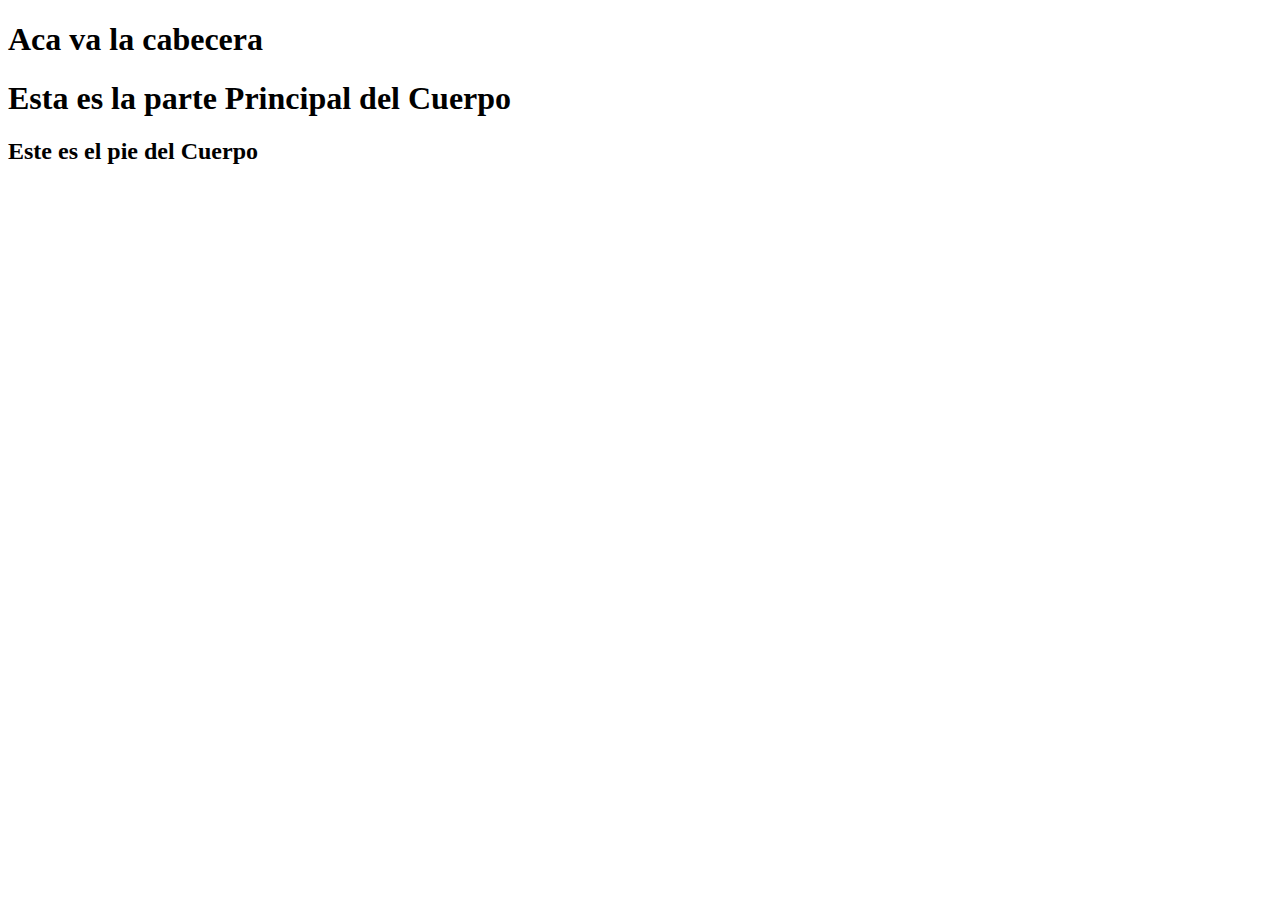
<file: Pagina Web/index.html>
<!DOCTYPE html>
<html lang="en">
    <head>
        <title>EJERCICIOS IF-ELSE</title>
    </head>
    <body>
        <header>
            <h1>Aca va la cabecera</h1>
        </header>
        
        <main>
            <h1>Esta es la parte Principal del Cuerpo</h1>
        </main>

        <footer>
            <h2>Este es el pie del Cuerpo</h2>
        </footer>

        <script src="scrip.js"></script>
        <style src="style.css"></style>
    </body>
</html>
</file>
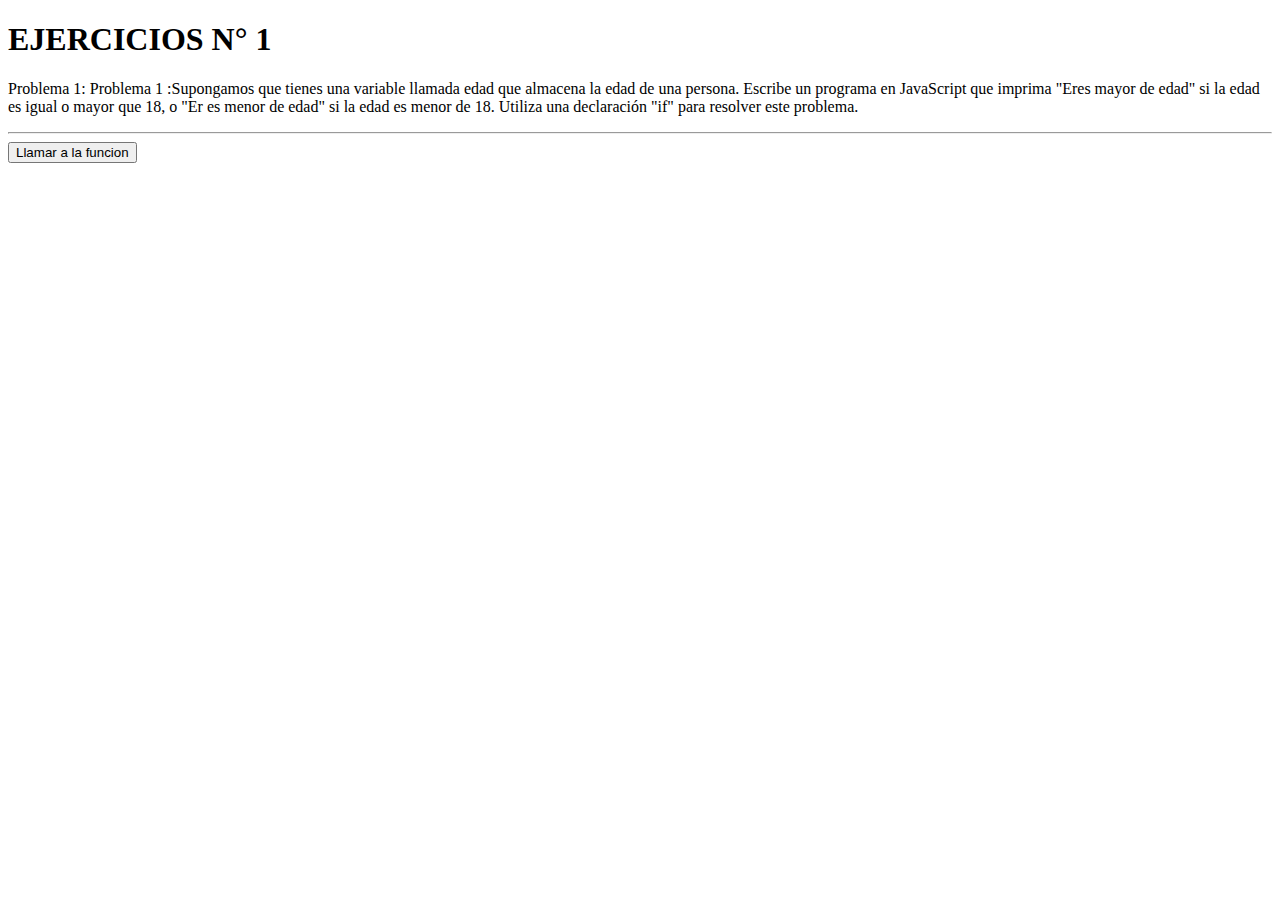
<file: fundamentos-de-programacion/06_INTERACIONES_PROMPT/ejercicios1/index.html>
<!DOCTYPE html>
<html lang="en">
<head>
    <title>Ejercicios N°1</title>
</head>
<body>

    



    <h1>EJERCICIOS N° 1</h1>

    <p>Problema 1:
Problema 1 :Supongamos que tienes una variable llamada edad que almacena la edad de una persona. Escribe un 
programa en JavaScript que imprima "Eres mayor de edad" si la edad es igual o mayor que 18, o "Er
es menor de edad" si la edad es menor de 18. Utiliza una declaración "if" para resolver este problema.
    </p>

    <hr>
    <button onclick="mayorEdad()">Llamar a la funcion</button>
    <script src="scrip.js"></script>
</body>
</html>
</file>
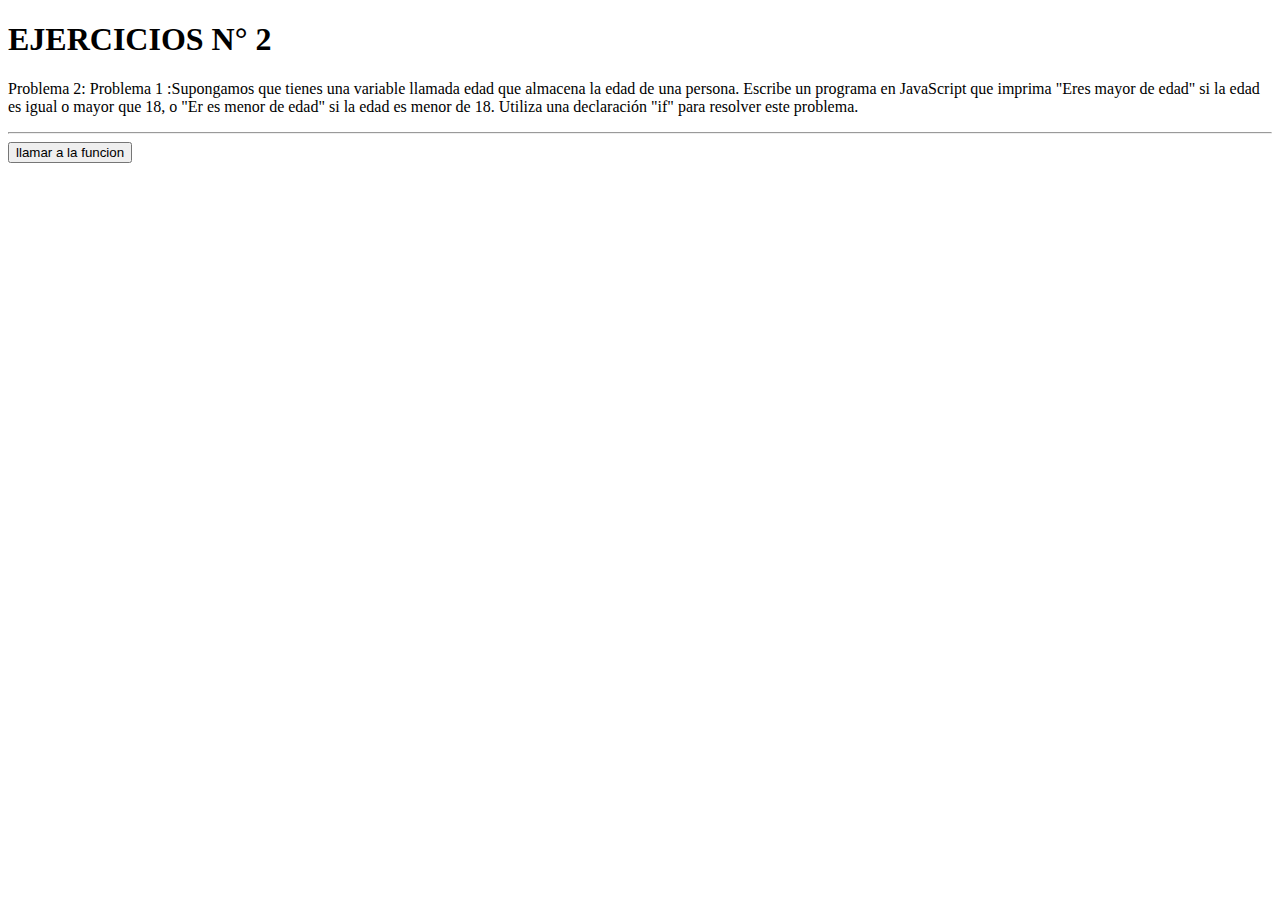
<file: fundamentos-de-programacion/06_INTERACIONES_PROMPT/ejercicios2/index.html>
<!DOCTYPE html>
<html lang="en">
<head>
    <title>Ejercicios N°2</title>
</head>
<body>

    



    <h1>EJERCICIOS N° 2</h1>

    <p>Problema 2:
Problema 1 :Supongamos que tienes una variable llamada edad que almacena la edad de una persona. Escribe un 
programa en JavaScript que imprima "Eres mayor de edad" si la edad es igual o mayor que 18, o "Er
es menor de edad" si la edad es menor de 18. Utiliza una declaración "if" para resolver este problema.
    </p>

    <hr>
    <button onclick="temp()">llamar a la funcion</button>
    <script src="scrip.js"></script>
</body>
</html>
</file>
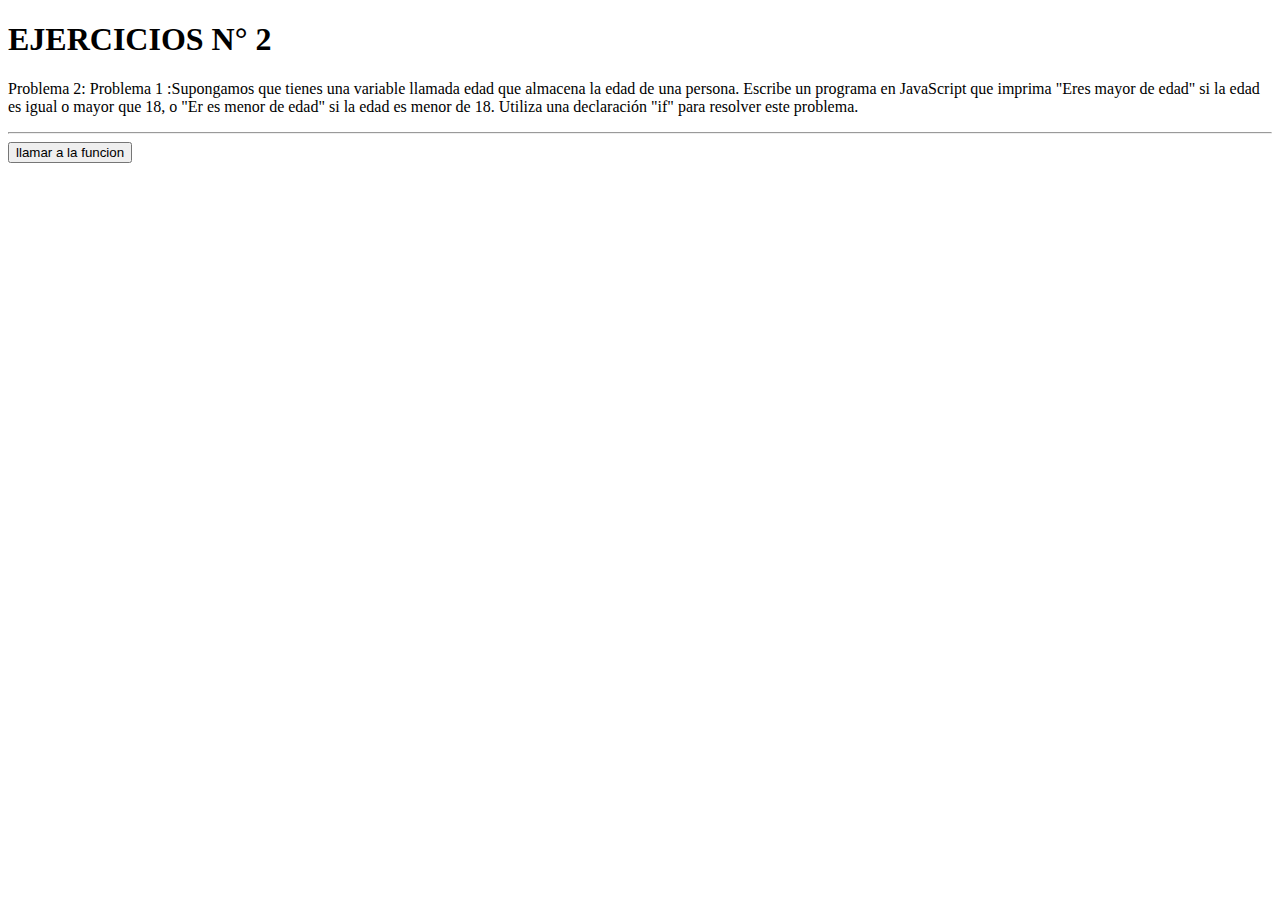
<file: fundamentos-de-programacion/06_INTERACIONES_PROMPT/ejercicios3/index.html>
<!DOCTYPE html>
<html lang="en">
<head>
    <title>Ejercicios N°3</title>
</head>
<body>

    



    <h1>EJERCICIOS N° 2</h1>

    <p>Problema 2:
Problema 1 :Supongamos que tienes una variable llamada edad que almacena la edad de una persona. Escribe un 
programa en JavaScript que imprima "Eres mayor de edad" si la edad es igual o mayor que 18, o "Er
es menor de edad" si la edad es menor de 18. Utiliza una declaración "if" para resolver este problema.
    </p>

    <hr>
    <button onclick="Acceso()">llamar a la funcion</button>
    <script src="scrip.js"></script>
</body>
</html>
</file>
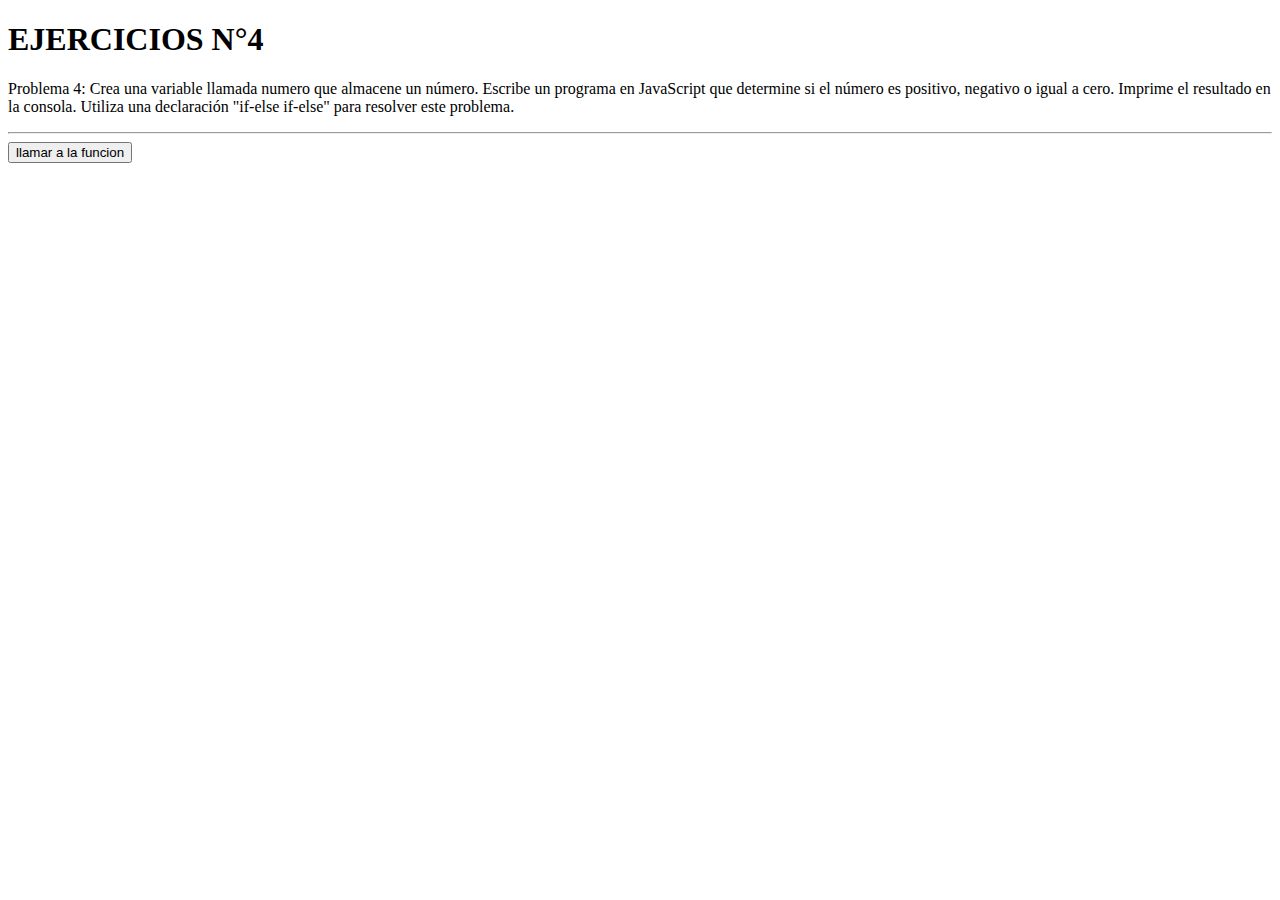
<file: fundamentos-de-programacion/06_INTERACIONES_PROMPT/ejercicios4/index.html>
<!DOCTYPE html>
<html lang="en">
<head>
    <title>EJERCICIOS N°4</title>
</head>
<body>

    



    <h1>EJERCICIOS N°4</h1>

    <p>Problema 4: Crea una variable llamada numero que 
        almacene un número. Escribe un programa en JavaScript 
        que determine si el número es positivo, negativo o igual 
        a cero. Imprime el resultado en la consola. Utiliza 
        una declaración "if-else if-else" para resolver este 
        problema.
    </p>

    <hr>
    <button onclick="numero()">llamar a la funcion</button>
    <script src="scrip.js"></script>
</body>
</html>
</file>
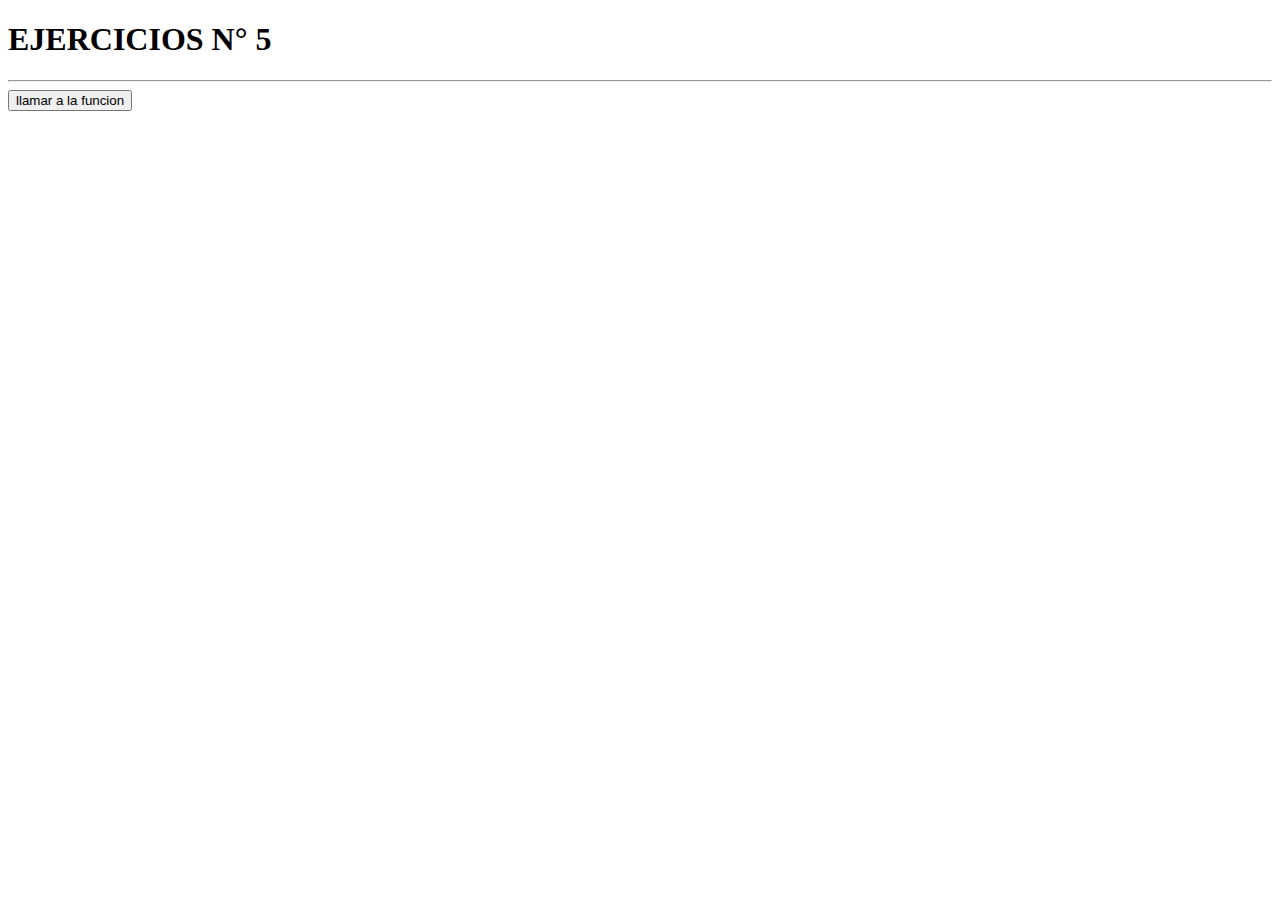
<file: fundamentos-de-programacion/06_INTERACIONES_PROMPT/ejercicios5/index.html>
<!DOCTYPE html>
<html lang="en">
<head>
    <title>Ejercicios N°5</title>
</head>
<body>

    



    <h1>EJERCICIOS N° 5</h1>

    <p>
    </p>

    <hr>
    <button onclick="puntacion()">llamar a la funcion</button>
    <script src="scrip.js"></script>
</body>
</html>
</file>
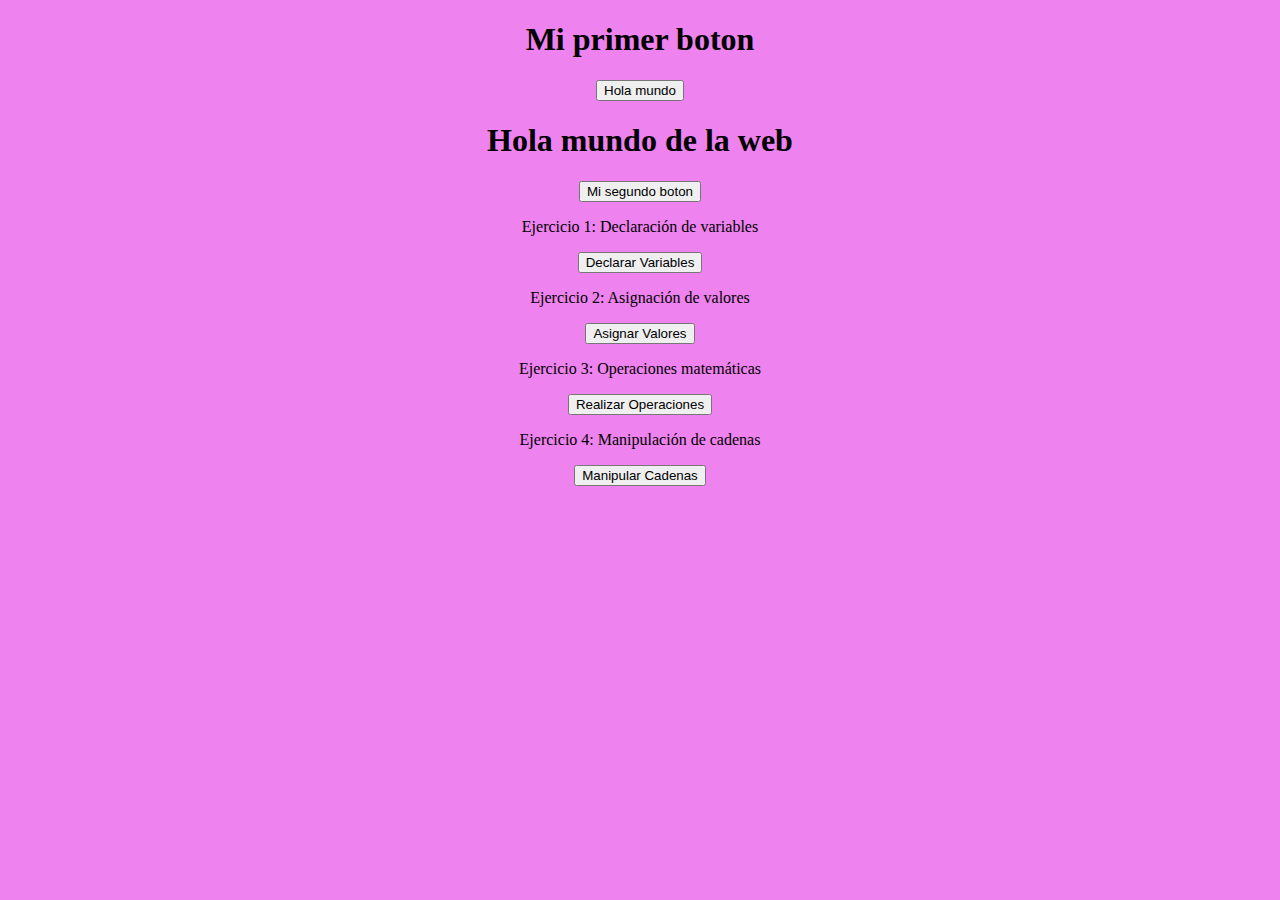
<file: 01 Ejercicio HTML-JS/index-ejemplo.html>
<!DOCTYPE html>
<html lang="en">
<head>
    <meta charset="UTF-8">
    <meta name="viewport" content="width=device-width, initial-scale=1.0">
    <title>Actividad de JavaScript</title>
    <link rel="stylesheet" href="style.css">
</head>
<body>
    <h1>Mi primer boton</h1>
    <button>Hola mundo</button>
    <h1>Hola mundo de la web</h1>
    <button>Mi segundo boton</button>

    <!-- Ejercicio 1: Declaración de variables -->
    <p>Ejercicio 1: Declaración de variables</p>
    <button onclick="declararVariables()">Declarar Variables</button>

    <!-- Ejercicio 2: Asignación de valores -->
    <p>Ejercicio 2: Asignación de valores</p>
    <button onclick="asignarValores()">Asignar Valores</button>

    <!-- Ejercicio 3: Operaciones matemáticas -->
    <p>Ejercicio 3: Operaciones matemáticas</p>
    <button onclick="realizarOperaciones()">Realizar Operaciones</button>

    <!-- Ejercicio 4: Manipulación de cadenas -->
    <p>Ejercicio 4: Manipulación de cadenas</p>
    <button onclick="manipularCadenas()">Manipular Cadenas</button>

    <script>
        // Ejercicio 1: Declaración de variables
        function declararVariables() {
            let numero1 = 5;
            let numero2 = 10;
            let resultado = numero1 + numero2;
            alert("El resultado de la suma es: " + resultado);
        }

        // Ejercicio 2: Asignación de valores
        function asignarValores() {
            let x = 20;
            let y = null;
            y = x;
            alert("El valor de y es: " + y);
        }

        // Ejercicio 3: Operaciones matemáticas
        function realizarOperaciones() {
            let num1 = 25;
            let num2 = 5;
            let suma = num1 + num2; // 30
            let resta = num1 - num2; // 20
            let multiplicacion = num1 * num2; // 125
            let division = num1 / num2; // 5
            alert("Suma: " + suma + "\nResta: " + resta + "\nMultiplicación: " + multiplicacion + "\nDivisión: " + division);
        }

        // Ejercicio 4: Manipulación de cadenas
        function manipularCadenas() {
            let cadena1 = "Hola, ";
            let cadena2 = "mundo!";
            let mensaje = cadena1 + cadena2;
            let longitud = mensaje.length;
            alert("Mensaje: " + mensaje + "\nLongitud del mensaje: " + longitud);
        }
    </script>
</body>
</html>
</file>
<file: 01 Ejercicio HTML-JS/style.css>
body {
    background: violet;
    text-align: center;
}
</file>
